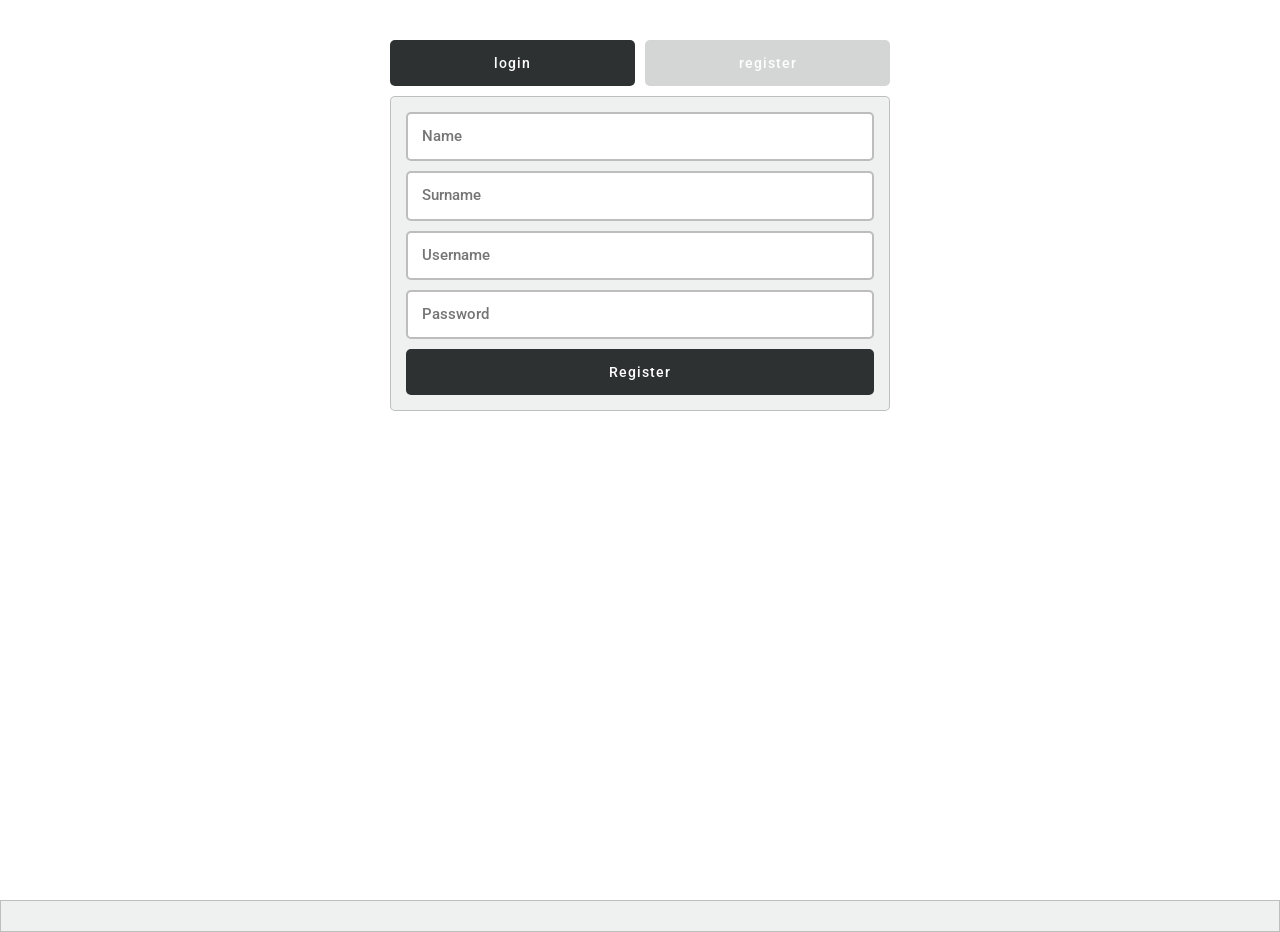
<file: WalletAPI/wwwroot/index.html>
<!DOCTYPE html>
<html lang="en">
<head>
  <meta charset="UTF-8" />
  <meta name="viewport" content="width=device-width, user-scalable=no, initial-scale=1.0, maximum-scale=1.0, minimum-scale=1.0" />
  <meta http-equiv="X-UA-Compatible" content="ie=edge" />
  <link rel="stylesheet" href="./css/normalize.css" />
  <link rel="stylesheet" href="./css/style.css" />
  <title>Document</title>
</head>
<body>
<div class="container">
  <div class="form-wrapper">
    <div class="log-btns">
      <button id="log" class="btn btn-log">login</button>
      <button id="reg" class="btn btn-reg unactive">register</button>
    </div>
    <form class="register-form" id="regform">
      <input type="text" id="name" placeholder="Name" />
      <input type="text" id="surname" placeholder="Surname" />
      <input type="text" id="user_name" placeholder="Username" />
      <input type="password" id="password" placeholder="Password" />
      <input type="submit" value="Register" id="submit" />
    </form>
    <form class="login-form unactive" id="logform">
      <input type="text" id="user_name_login" placeholder="Username" />
      <input type="password" id="password_login" placeholder="Password" />
      <input type="submit" value="Login" id="submit_login" />
    </form>
  </div>
</div>

<div class="accounts-wrapper">
  <div class="account-list"></div>
  <button class="add hidden">Create account</button>
  <button class="logout hidden">Logout</button>
</div>

<div class="modal">
  <span class="close">x</span>
  <form class="create-account-form">
    <!--<input type="text" id="user_name_create_account" placeholder="Username"/>-->
    <input type="text" id="account_name_create_account" placeholder="Account name"/>
    <input type="number" id="balance_create_account" placeholder="Account balance"/>
    <input type="submit" value="Create" id="submit_create_account"/>
  </form>
</div>

<div class="profile-info hidden">
  <!--<div class="profile-user-name">User name:<span class="user-name-text">Text</span></div>
  <div class="profile-account-name">Account name:<span class="account-name-text">Text</span></div>
  <div class="profile-balance">Balance:<span class="balance-number">1000</span> </div>-->
</div>

<div class="manage-buttons-wrapper hidden">
  <button id="expense-statement-button">Create expense statement</button>
  <button id="income-statement-button">Create income statement</button>
  <button id="expense-category-button">Create expense category</button>
  <button id="expense-category-delete-button" class="red">Delete expense category</button>
  <button id="income-category-button">Create income category</button>
  <button id="income-category-delete-button" class="red">Delete income category</button>
  <button id="transfer-balance-button">Transfer balance</button>
  <button id="balance-history-button">Payment history</button>
  <button id="back-to-accounts-button">Back</button>
</div>

<div class="modal-create-income-statement">
  <span class="close">x</span>
  <form class="create-account-form">
    <select id="create-income-statement-select"></select>
    <input type="number" id="amount-create-income-statement" placeholder="Amount"/>
    <input type="submit" value="Create" id="submit_create_income_statement"/>
  </form>
</div>

<div class="modal-create-expense-statement">
  <span class="close">x</span>
  <form class="create-account-form">
    <select id="create-expense-statement-select"></select>
    <input type="number" id="amount-create-expense-statement" placeholder="Amount"/>
    <input type="submit" value="Create" id="submit_create_expense_statement"/>
  </form>
</div>

<div class="modal-create-income-category">
  <span class="close">x</span>
  <form class="create-account-form">
    <!--<input type="text" id="user_name_create_account" placeholder="Username"/>-->
    <input type="text" id="category-create-income-category" placeholder="Category name"/>
    <!--<input type="number" id="balance_create_account" placeholder="Account balance"/>-->
    <input type="submit" value="Create" id="submit_create_income_category"/>
  </form>
</div>

<div class="modal-create-expense-category">
  <span class="close">x</span>
  <form class="create-account-form">
    <!--<input type="text" id="user_name_create_account" placeholder="Username"/>-->
    <input type="text" id="category-create-expense-category" placeholder="Category name"/>
    <!--<input type="number" id="balance_create_account" placeholder="Account balance"/>-->
    <input type="submit" value="Create" id="submit_create_expense_category"/>
  </form>
</div>

<div class="modal-delete-income-category">
  <span class="close">x</span>
  <form class="create-account-form">
    <select id="delete-income-category-select"></select>
    <!--<input type="text" id="category-delete-income-category" placeholder="Category name"/>-->
    <input type="submit" value="Delete" id="submit_delete_income_category" class="red"/>
  </form>
</div>

<div class="modal-delete-expense-category">
  <span class="close">x</span>
  <form class="create-account-form">
    <select id="delete-expense-category-select"></select>
    <!--<input type="text" id="category-delete-expense-category" placeholder="Category name"/>-->
    <input type="submit" value="Delete" id="submit_delete_expense_category" class="red"/>
  </form>
</div>

<div class="modal-transfer-balance">
  <span class="close">x</span>
  <form class="create-account-form">
    <select id="transfer-balance-select"></select>
    <input type="number" id="amount-transfer-balance" placeholder="Amount"/>
    <input type="submit" value="Transfer" id="submit_transfer-balance"/>
  </form>
</div>

<div class="history-buttons-wrapper hidden">
  <button id="spent-amount-history-button">Spent amount</button>
  <button id="income-amount-history-button">Income amount</button>
  <button id="expense-statements-history-button">Expense statements</button>
  <button id="income-statements-history-button">Income statements</button>
  <button id="back-to-account-operations-button">Back</button>
</div>

<div class="modal-spent-amount-history">
  <span class="close">x</span>
  <form class="create-account-form">
    <select id="spent-amount-select"><option>No category</option></select>
    <input type="submit" value="Get spent amount" id="submit_spent-amount-history"/>
  </form>
</div>

<div class="modal-income-amount-history">
  <span class="close">x</span>
  <form class="create-account-form">
    <select id="income-amount-history-select"></select>
    <input type="submit" value="Get income amount" id="submit_income-amount-history"/>
  </form>
</div>

<div class="modal-expense-statements-history">
  <span class="close">x</span>
  <form class="create-account-form">
    <select id="expense-statements-history-select"></select>
    <input type="submit" value="Get expense statements" id="submit_expense-statements-history"/>
  </form>
</div>

<div class="modal-income-statements-history">
  <span class="close">x</span>
  <form class="create-account-form">
    <select id="income-statements-history-select"></select>
    <input type="submit" value="Get income statements" id="submit_income-statements-history"/>
  </form>
</div>

<div class="statements-wrapper hidden">
  <div class="statement-list hidden">
    <div class="statement">
      <!--<p class="statement-date">Date</p>
      <p class="statement-amount">Amount:<span class="statement-amount-number">100</span></p>
      <p class="statement-category">Category</p>-->
    </div>
  </div>
  <button id="back-to-payment-history-button">Back</button>
</div>

<div class="modal-income-amount-amount">
  <span class="close">x</span>
  <div class="create-account-form">
    <p>You have earned:<span class="earned-num"></span></p>
  </div>
</div>

<div class="modal-spent-amount-amount">
  <span class="close">x</span>
  <div class="create-account-form">
    <p>You have spent:<span class="spent-num"></span></p>
  </div>
</div>

</body>
<script src="https://code.jquery.com/jquery-3.6.3.min.js" integrity="sha256-pvPw+upLPUjgMXY0G+8O0xUf+/Im1MZjXxxgOcBQBXU=" crossorigin="anonymous"></script>
<script src="./js/script.js"></script>
<!--<script src="./js/accountMenuScript.js"></script>-->
</html>
</file>
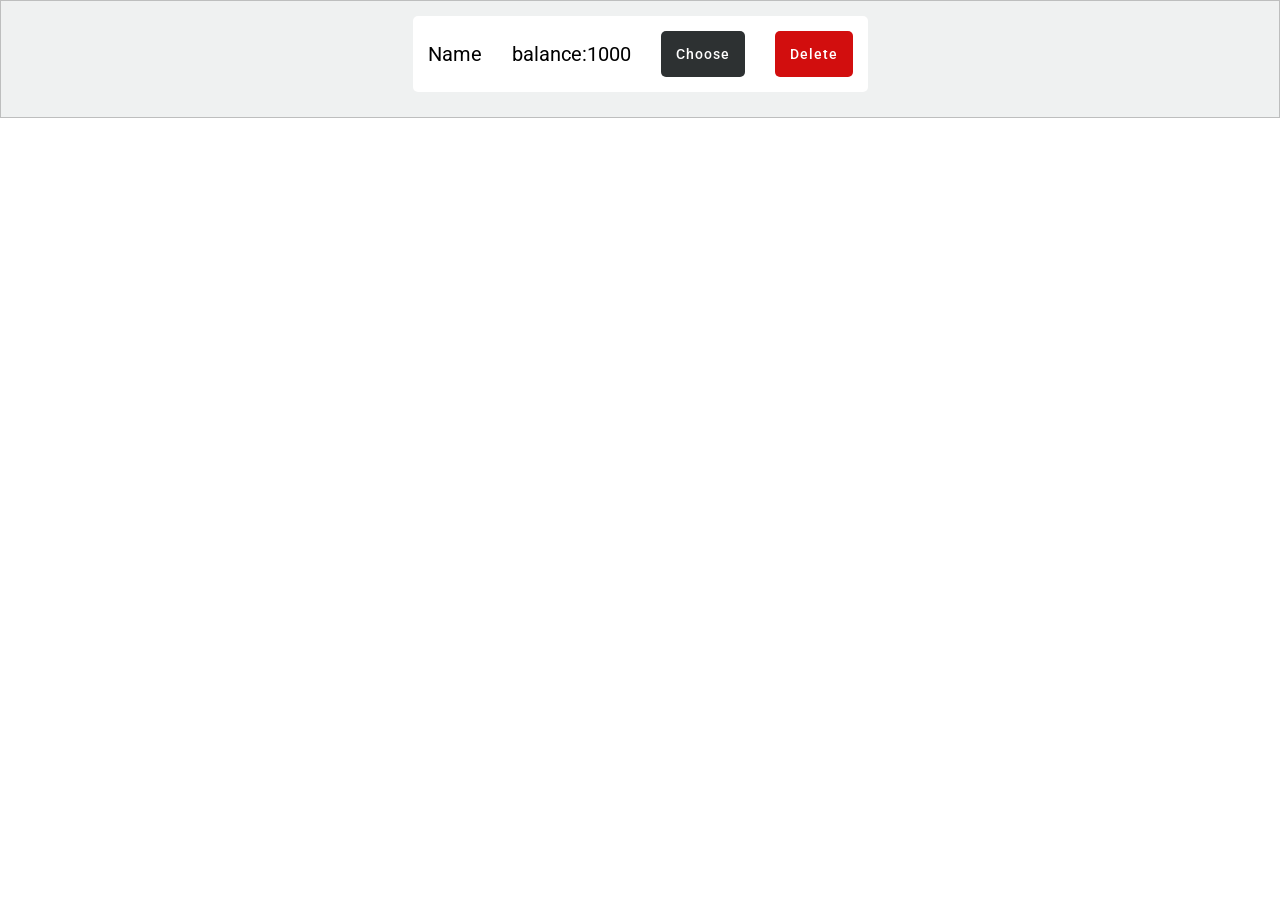
<file: WalletAPI/wwwroot/accountsMenu.html>
﻿<!DOCTYPE html>
<html lang="en">
<head>
    <meta charset="UTF-8" />
    <meta name="viewport" content="width=device-width, user-scalable=no, initial-scale=1.0, maximum-scale=1.0, minimum-scale=1.0" />
    <meta http-equiv="X-UA-Compatible" content="ie=edge" />
    <link rel="stylesheet" href="./css/normalize.css" />
    <link rel="stylesheet" href="./css/style.css" />
    <title>Document</title>
</head>
<body>
<div class="accounts-wrapper">
    <div class="account">
        <p class="account-name">Name</p>
        <p class="account-balance">balance:<span>1000</span></p>
        <button class="choose-button">Choose</button>
        <button class="delete-button">Delete</button>
    </div>
</div>
</body>
<script src="https://code.jquery.com/jquery-3.6.3.min.js" integrity="sha256-pvPw+upLPUjgMXY0G+8O0xUf+/Im1MZjXxxgOcBQBXU=" crossorigin="anonymous"></script>
<script src="./js/script.js"></script>
<script src="./js/accountMenuScript.js"></script>
</html>
</file>
<file: WalletAPI/wwwroot/css/style.css>
@import url("https://fonts.googleapis.com/css2?family=Roboto:wght@300;400;500;700;900&display=swap");
@font-face {
  font-family: "Stem";
  font-weight: 700;
  src: url("../fonts/Stem-Bold.woff2") format("woff2");
}
:root {
  --main-font-family-main: "Stem", sans-serif;
  --color-light: #fff;
}

body {
  font-family: "Roboto", sans-serif;
  min-height: 100vh;
}

.container {
  width: 100vw;
  height: 100vh;
}

.container.hidden {
  display: none;
}

.log-btns {
  display: flex;
  grid-gap: 10px;
  margin-bottom: 10px;
}
.log-btns .btn {
  background-color: #2d3132;
  color: #fff;
  font-size: 14px;
  font-weight: 500;
  padding: 15px;
  border: none;
  border-radius: 5px;
  transition: 0.3s;
  cursor: pointer;
  letter-spacing: 1px;
  font-weight: 500;
  flex-basis: 50%;
}
.log-btns .btn.unactive {
  opacity: 0.2;
  pointer-events: none;
}

.register-form,
.login-form {
  display: flex;
  grid-gap: 10px;
  padding: 15px;
  flex-direction: column;
  border: 1px solid rgba(0, 0, 0, 0.212);
  background-color: #eff1f1;
  border-radius: 5px;
  height: 315px;
}
.register-form.unactive,
.login-form.unactive {
  display: none;
}
.register-form input[type=text],
.register-form input[type=password],
.login-form input[type=text],
.login-form input[type=password] {
  font-size: 15px;
  border-radius: 5px;
  padding: 14px;
  font-weight: 500;
  border: 2px solid rgba(128, 128, 128, 0.521);
  outline: none;
}
.register-form input[type=submit],
.login-form input[type=submit] {
  background-color: #2d3132;
  color: #fff;
  font-size: 14px;
  font-weight: 500;
  padding: 15px;
  border: none;
  border-radius: 5px;
  transition: 0.3s;
  cursor: pointer;
  letter-spacing: 1px;
  font-weight: 500;
  margin-top: auto;
}
.register-form input[type=submit]:hover,
.login-form input[type=submit]:hover {
  opacity: 0.7;
}

.form-wrapper {
  padding-top: 40px;
  margin: auto;
  width: 100%;
  max-width: 500px;
  height: 100%;
  position: relative;
}/*# sourceMappingURL=style.css.map */

.accounts-wrapper {
  display: flex;
  flex-direction: column;
  grid-gap: 15px;
  padding: 15px;
  border: 1px solid rgba(0, 0, 0, 0.212);
  background-color: #eff1f1;
}

.accounts-wrapper.hidden {
  display: none;
}

.account-list.hidden {
  display: none;
}

.account {
  display: flex;
  grid-gap: 30px;
  align-items: center;
  background-color: #fff;
  border-radius: 5px;
  padding: 15px;
  max-width: 1000px;
  margin: 0 auto 10px auto;
}

.add,
.choose-button,
.logout {
  margin-left: auto;
  background-color: #2d3132;
  color: #fff;
  font-size: 14px;
  font-weight: 500;
  padding: 15px;
  border: none;
  border-radius: 5px;
  transition: 0.3s;
  cursor: pointer;
  letter-spacing: 1px;
  font-weight: 500;

}

.add {
  margin: 0 auto;
}

.logout {
  margin: 0 auto;
}

.add.hidden{
  display: none;
}

.logout.hidden{
  display: none;
}

.delete-button {
  background-color: #d20e0e;
  color: #fff;
  font-size: 14px;
  font-weight: 500;
  padding: 15px;
  border: none;
  border-radius: 5px;
  transition: 0.3s;
  cursor: pointer;
  letter-spacing: 1px;
  font-weight: 500;
}


.account-name {
  font-size: 20px;
}

.account-balance {
  font-size: 20px;
}

.modal,
.modal-create-income-category,
.modal-create-expense-category,
.modal-delete-expense-category,
.modal-delete-income-category,
.modal-create-income-statement,
.modal-create-expense-statement,
.modal-spent-amount-history,
.modal-income-amount-history,
.modal-expense-statements-history,
.modal-income-statements-history,
.modal-transfer-balance,
.modal-income-amount-amount,
.modal-spent-amount-amount {
  display: flex;
  align-items: center;
  justify-content: center;
  position: fixed;
  background-color: RGBA(0,0,0,0.48);
  width: 100vw;
  height: 100vh;
  top: 0;
  left: 0;
}

.close {
  color: white;
  background-color: black;
  width: 20px;
  height: 20px;
  display: flex;
  justify-content: center;
  align-items: center;
  border-radius: 50%;
  top: 20px;
  right: 20px;
  position: fixed;
  font-size: 20px;
  cursor: pointer;
}

.create-account-form {
  display: flex;
  flex-direction: column;
  grid-gap: 10px;
  background-color: white;
}

.profile-info {
  display: flex;
  flex-direction: column;
  padding: 15px;
  border-radius: 15px;
  margin: 0 auto;
  grid-gap: 10px;
  justify-content: center;
  border: 1px solid rgba(0, 0, 0, 0.212);
  background-color: #eff1f1;
}

.profile-info.hidden {
  display: none;
}

.profile-user-name,
.profile-account-name,
.profile-balance {
  padding: 10px;
  font-size: 20px;
  border-radius: 15px;
  font-weight: 700;
  text-align: center;
  max-width: 500px;
  margin: 0 auto;
  display: flex;
  grid-gap: 10px;
}

.profile-user-name span,
.profile-account-name span,
.profile-balance span {
  text-decoration: underline;
  font-weight: 400;
  font-style: italic;
}

.manage-buttons-wrapper {
  display: flex;
  flex-direction: column;
  grid-gap: 15px;
  align-items: center;
  margin-top: 30px;
}

.manage-buttons-wrapper.hidden {
  display: none;
}

.manage-buttons-wrapper button{
  background-color: #2d3132;
  color: #fff;
  font-size: 14px;
  font-weight: 500;
  padding: 15px;
  border: none;
  border-radius: 15px;
  transition: 0.3s;
  cursor: pointer;
  letter-spacing: 1px;
  font-weight: 500;
  width: 450px;
}

.manage-buttons-wrapper button.red{
  background-color: #d20e0e;
}

.modal-delete-income-category input[type='submit'].red{
  background-color: #d20e0e;
}

.modal-delete-expense-category input[type='submit'].red{
  background-color: #d20e0e;
}

.create-account-form {
  border-radius: 10px;
  display: flex;
  flex-direction: column;
  grid-gap: 15px;
  padding: 15px;
  border: 1px solid rgba(0, 0, 0, 0.212);
  background-color: #eff1f1;
}

.create-account-form input {
  border-radius: 10px;
  padding: 10px;
  font-size: 18px;
  background-color: white;
  border: 1px solid rgba(0, 0, 0, 0.1);
}

.create-account-form input[type='submit'] {
  background-color: #2d3132;
  color: #fff;
  font-size: 14px;
  font-weight: 500;
  padding: 15px;
  border: none;
  border-radius: 15px;
  transition: 0.3s;
  cursor: pointer;
  letter-spacing: 1px;
  font-weight: 500;
}

.history-buttons-wrapper {
  display: flex;
  flex-direction: column;
  grid-gap: 15px;
  align-items: center;
  margin-top: 30px;
}

.history-buttons-wrapper button {
  background-color: #2d3132;
  color: #fff;
  font-size: 14px;
  font-weight: 500;
  padding: 15px;
  border: none;
  border-radius: 15px;
  transition: 0.3s;
  cursor: pointer;
  letter-spacing: 1px;
  font-weight: 500;
  width: 450px;
}

.history-buttons-wrapper.hidden {
  display: none;
}

.statements-wrapper {
  display: flex;
  flex-direction: column;
  grid-gap: 15px;
  padding: 15px;
  border: 1px solid rgba(0, 0, 0, 0.212);
  background-color: #eff1f1;
  align-items: center;
}

.statements-wrapper.hidden {
  display: none;
}

.statement-list.hidden {
  display: none;
}

.statement {
  display: flex;
  grid-gap: 30px;
  align-items: center;
  background-color: #fff;
  border-radius: 5px;
  padding: 15px;
  max-width: 1000px;
  margin: 0 auto 10px auto;
}

.statements-wrapper.hidden {
  display: none;
}

.statements-wrapper button {
  background-color: #2d3132;
  color: #fff;
  font-size: 14px;
  font-weight: 500;
  padding: 15px;
  border: none;
  border-radius: 15px;
  transition: 0.3s;
  cursor: pointer;
  letter-spacing: 1px;
  font-weight: 500;
  width: 450px;
}

.earned-num,
.spent-num {
  display: inline-block;
  margin-left: 2px;
}
</file>
